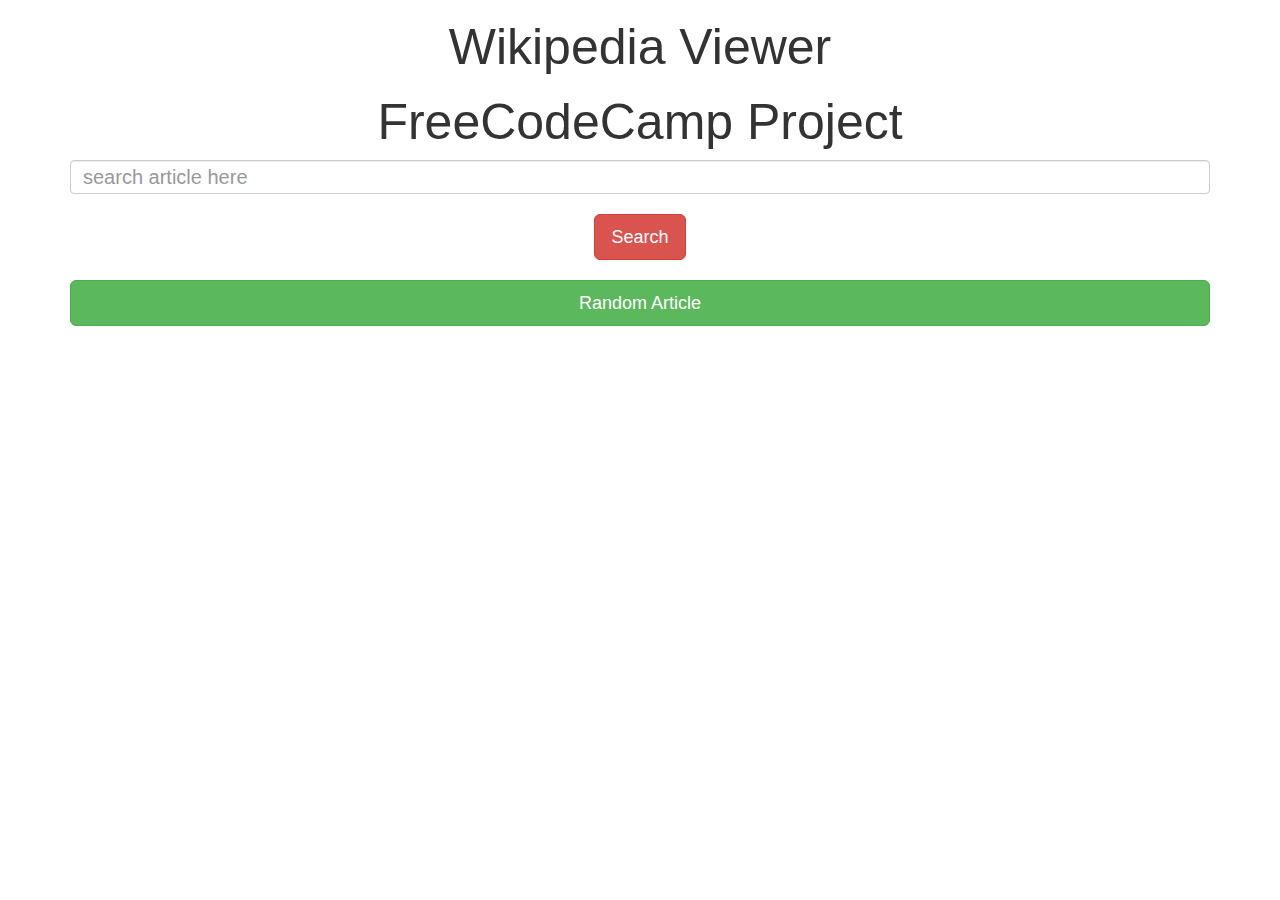
<file: index.html>
<!DOCTYPE html>
<html>
<head>
	<title>WIKIVIEW</title>
	<link rel="stylesheet" href="https://maxcdn.bootstrapcdn.com/bootstrap/3.3.7/css/bootstrap.min.css">
	<script src="https://ajax.googleapis.com/ajax/libs/jquery/3.3.1/jquery.min.js"></script>
	<script type="text/javascript" src="scripts.js"></script>
	<link rel="stylesheet" href="styles.css">
</head>
<body>
	<div class="container">
		<h1> Wikipedia Viewer</h1>
		<h2> FreeCodeCamp Project</h2>
 
 		<input class="form-control size" id="search"
         placeholder="search article here">
  		<br>
  
  
  		<button class="btn btn-lg btn-danger center-block" id="searchitem">Search</button>
  		<br>
 		   <a href="https://en.wikipedia.org/wiki/Special:Random" class="btn btn-lg btn-success center-block" target="blank">Random Article</a>
          	<br>
  		<div class="arrange">
   			<ul id="output">
      
   			</ul>
     	</div>
	</div>
  
</body>
</html>
</file>
<file: styles.css>
h1,h2{
  text-align:center;
  font-size:50px;
}
.size{
 
}
.size{
  font-size:20px;
}
.arrange{
  font-size:20px;
}
.btn{
	text-align: center;
	position: center;
}
</file>
